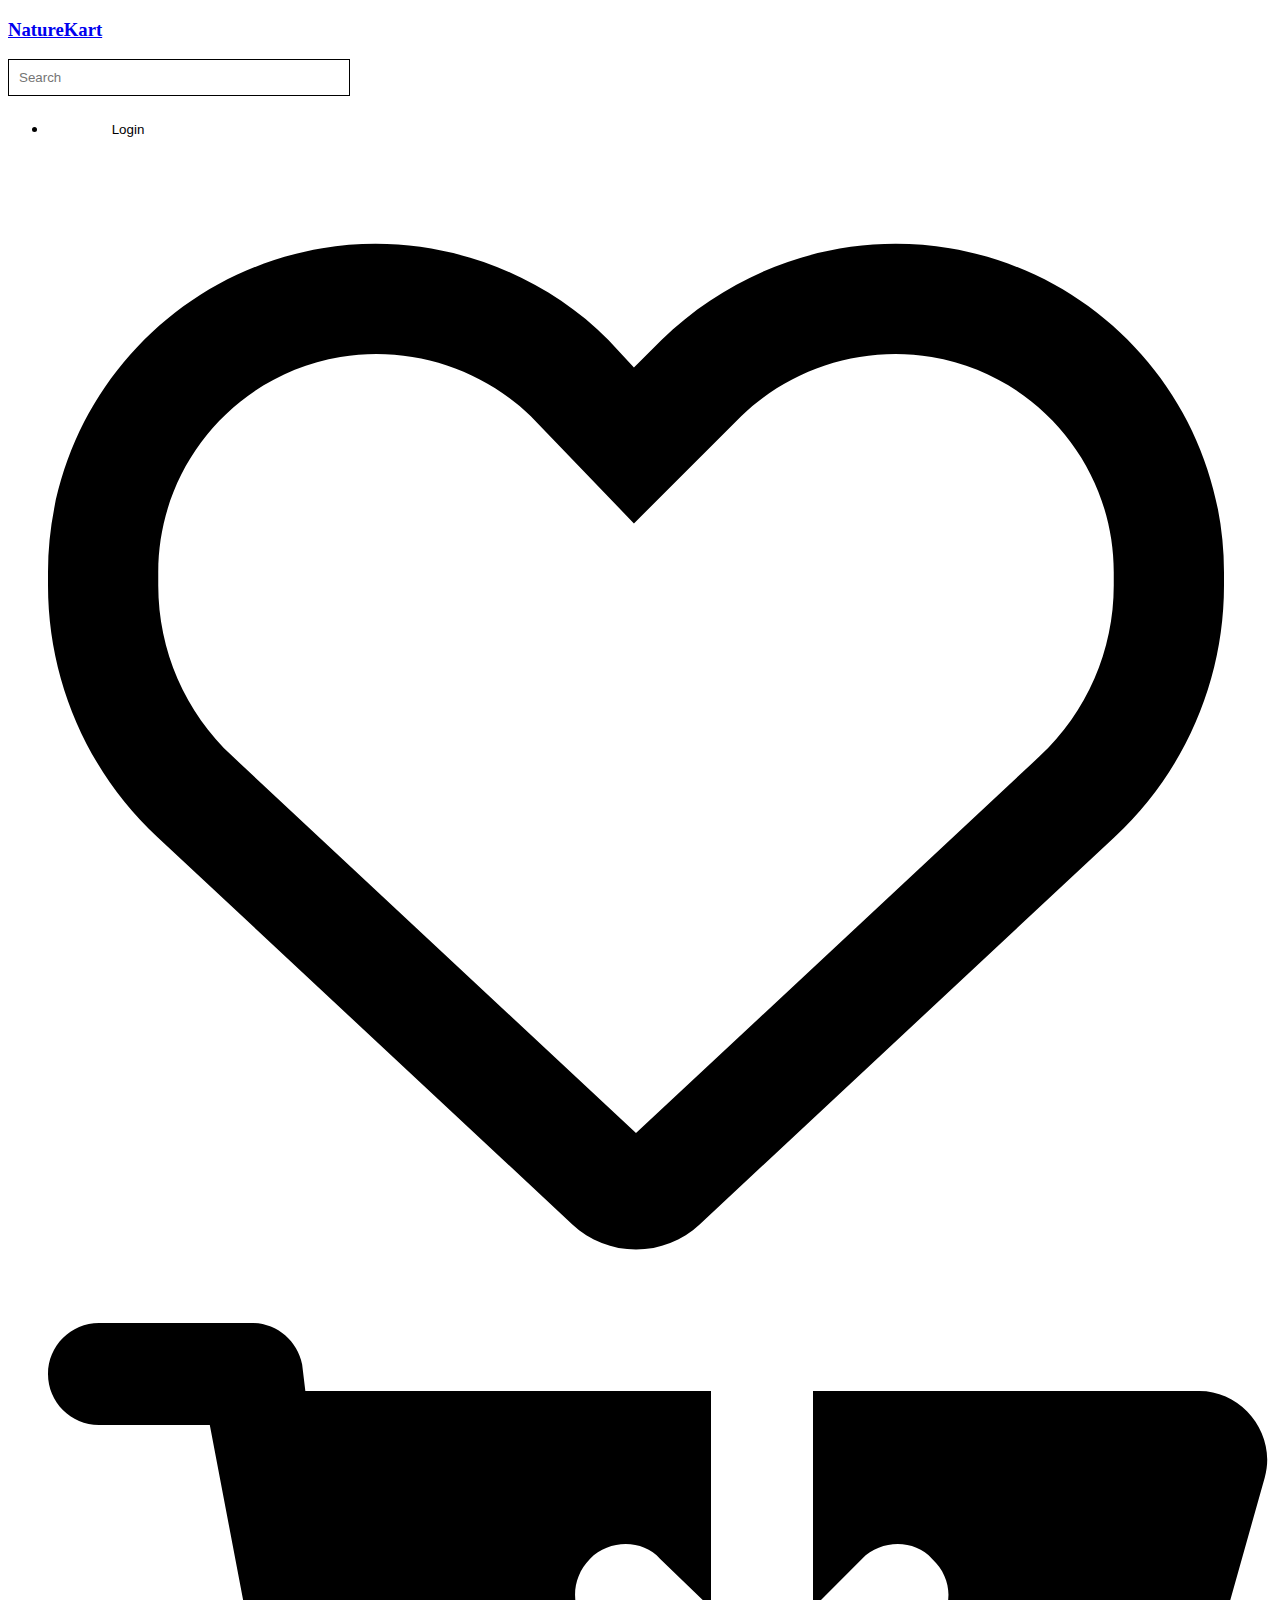
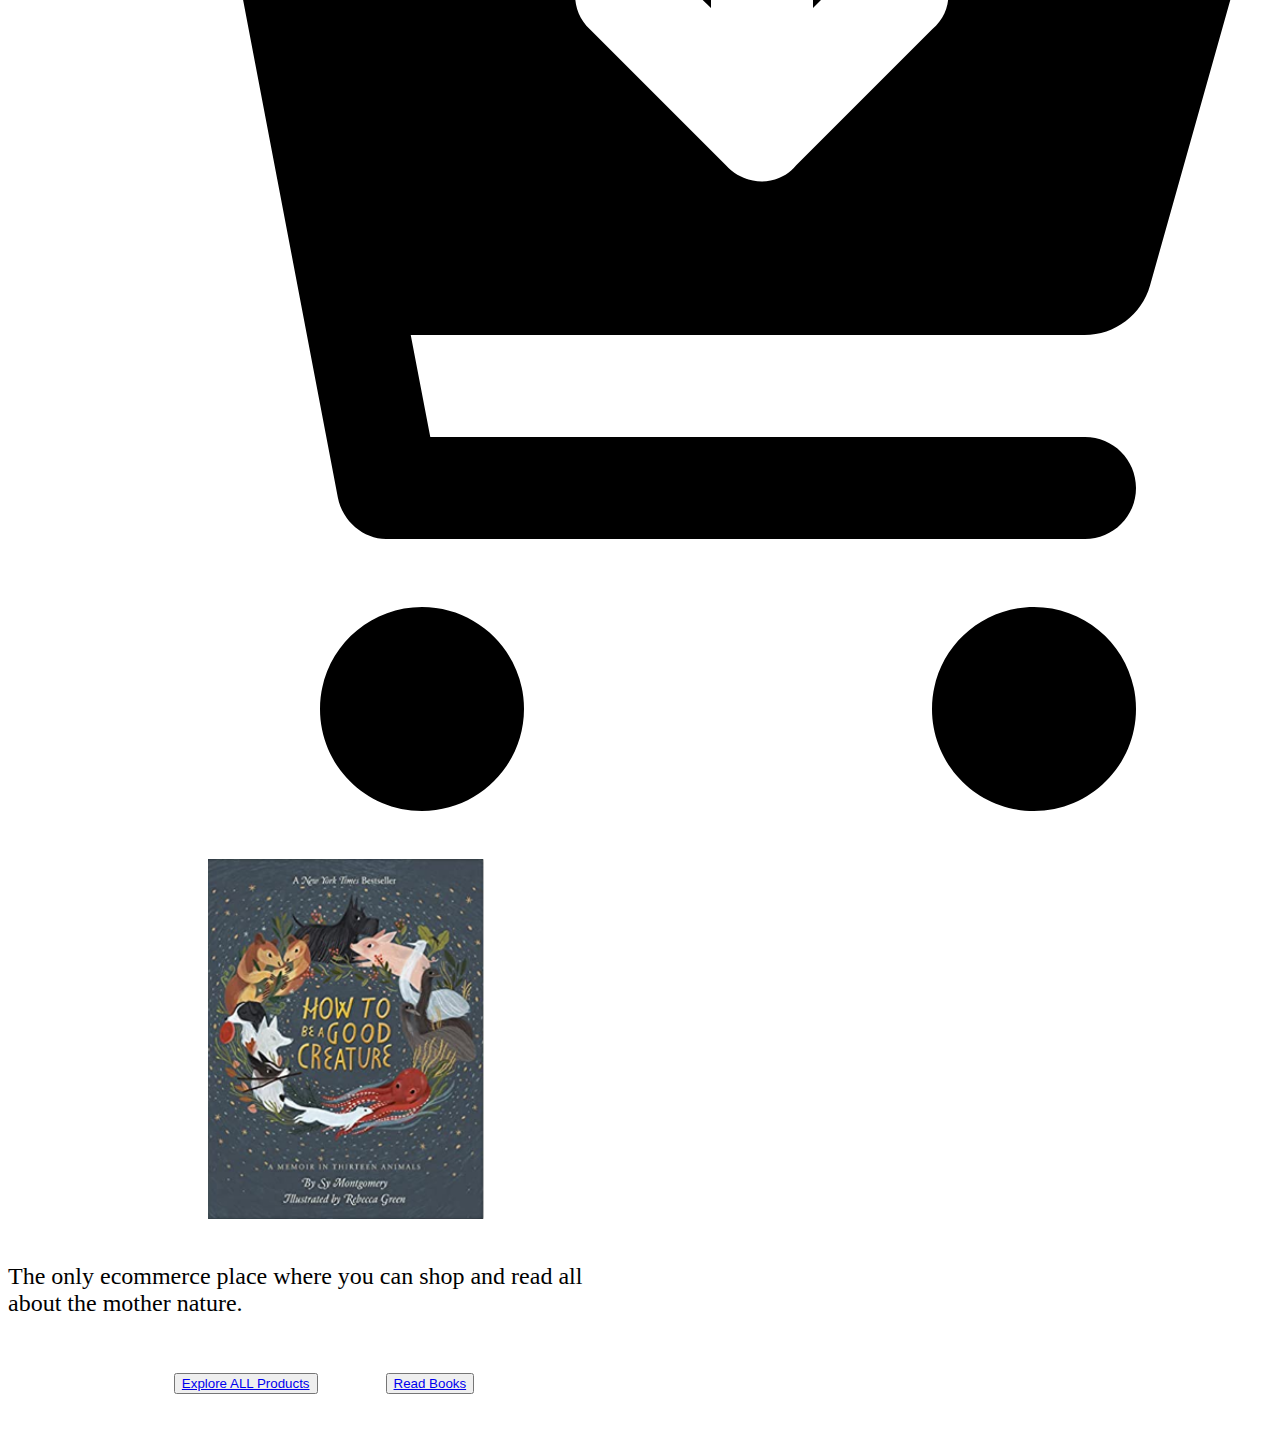
<file: index.html>
<!DOCTYPE html>
<html lang="en">
  <head>
    <meta charset="UTF-8" />
    <meta http-equiv="X-UA-Compatible" content="IE=edge" />
    <meta name="viewport" content="width=device-width, initial-scale=1.0" />
    <link
      href="https://shivansh-ui.netlify.app/css/base.css"
      rel="stylesheet"
    />
    <link
      href="https://shivansh-ui.netlify.app/components/button/button.css"
      rel="stylesheet"
    />
    <link href="index.css" rel="stylesheet" />
    <link href="/css/utilities.css" rel="stylesheet" />
    <title>NatureKart - Home</title>
  </head>
  <body>
    <nav>
      <div class="navbar">
        <div id="left-nav">
          <a href="../../index.html">
            <h3>NatureKart</h3>
          </a>
        </div>
        <div id="center-nav">
          <input
            class="input"
            placeholder="Search"
            type="text"
            aria-label="search-input"
          />
        </div>
        <div id="right-nav">
          <ul class="navbar">
            <li>
              <a href="/login/login.html">
                <button class="login-btn">Login</button>
              </a>
            </li>
            <a href="/wishlist/wishlist.html" class="icon-badge">
              <img
                class="icon-img md"
                src="/assets/heart-regular.svg"
                alt="profile-img"
              />
            </a>
            <a href="/cart/cart.html" class="icon-badge">
              <img
                class="md"
                src="/assets/cart-arrow-down-solid.svg"
                alt="cart-icon"
              />
              <span>Cart</span>
            </a>
          </ul>
        </div>
      </div>
    </nav>
    <section>
      <main>
        <div class="main-container flex">
          <div class="left-body">
            <figure>
              <img class="left-img" src="/assets/img-2.png" alt="main-img" />
            </figure>
          </div>
          <div class="right-body">
            <p class="article">
              The only ecommerce place where you can shop and read all about the
              mother <span class="bold">nature</span>.
            </p>
            <div class="action-btn">
              <button class="button btn-primary">
                <a href="/products/products.html">Explore ALL Products</a>
              </button>
              <button class="button btn-link">
                <a href="/products/products.html">Read Books</a>
              </button>
            </div>
          </div>
        </div>
      </main>
    </section>
  </body>
</html>
</file>
<file: index.css>
.article {
    font-size: 1.5rem;
}

.button {
    margin: 2rem;
}

.icon-badge {
    cursor: pointer;
    display: flex;
    align-items: center;
    gap: 10px;
}

.icon-img {
    margin-right: 3rem;
}

.input {
    padding: 10px;
    width: 20rem;
    border: 1px solid;
}

.login-btn {
    padding: 10px;
    width: 10rem;
    border: none;
    background-color: var(--lynx-gray);
    border-radius: 10px;
    cursor: pointer;
}

.left-body {
    width: 50%;
    height: 100%;
}

.left-img {
    margin-left: 10rem;
    margin-top: 2rem;
    width: 50%;
}

.right-body {
    width: 50%;
    display: flex;
    align-items: center;
    justify-content: flex-start;
    flex-direction: column;
}

.main-container {
    align-items: center;
}

.notif-icon-img {
    background-color: white;
}
</file>
<file: css/utilities.css>
.bold {
    font-weight: var(--bold-text);
}

.cart-btn {
  background-color: var(--primary-color);
  border: none;
  border-radius: 10px;
  cursor: pointer;
}
</file>
